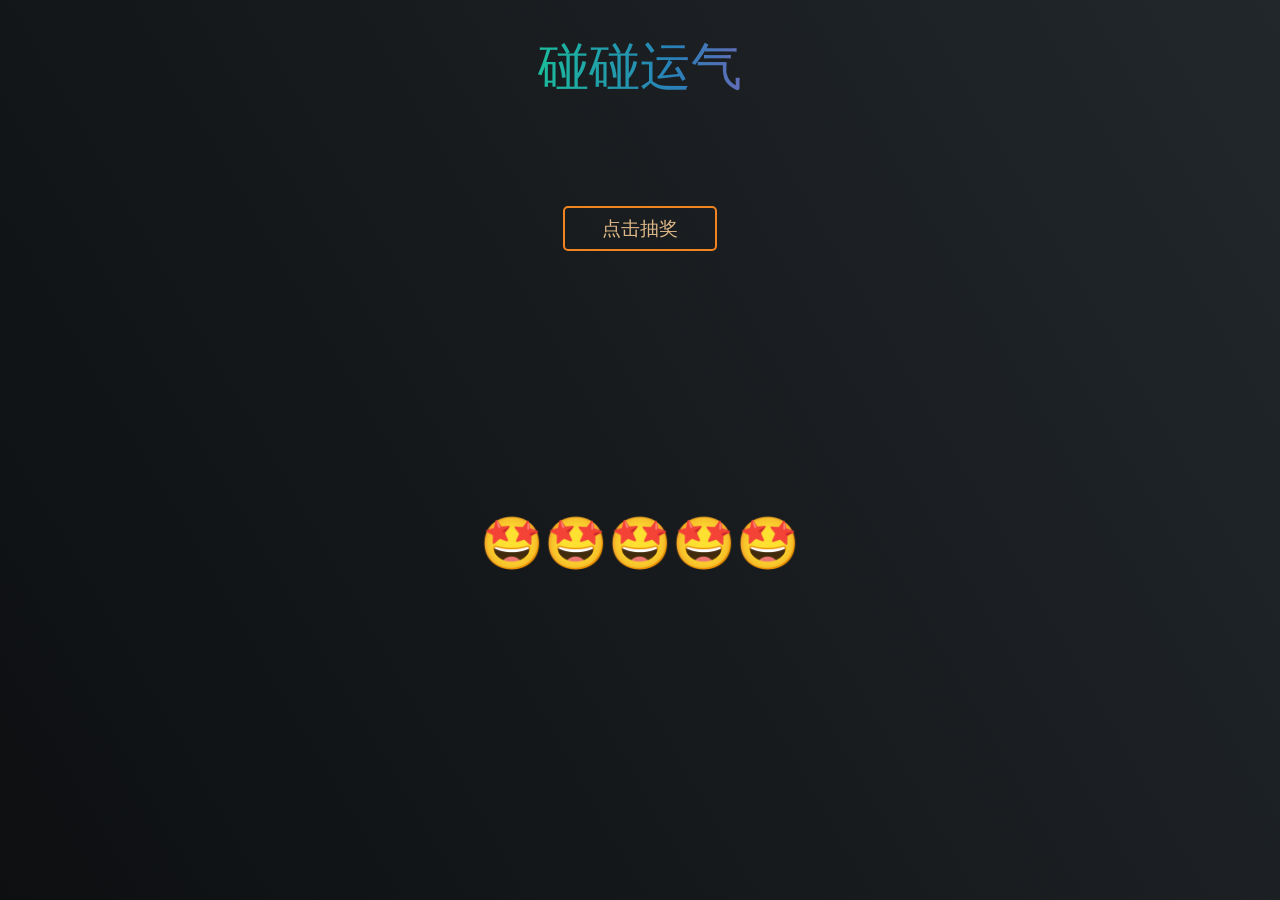
<file: 学校作业/抽奖/index.html>
<!DOCTYPE html>
<html lang="en">
  <head>
    <meta charset="UTF-8" />
    <meta name="viewport" content="width=device-width, initial-scale=1.0" />
    <title>Document</title>
    <link rel="stylesheet" href="./index.css" />
    <script src="./index.js" defer></script>
  </head>
  <body>
    <div class="主盒子">
      <div class="标题">
        <p>碰碰运气</p>
      </div>
      <div class="抽奖按钮">
        <button onclick="抽奖()">
          <p>点击抽奖</p>
        </button>
      </div>
      <div class="抽奖结果">
          <p id="结果">🤩🤩🤩🤩🤩</p>
      </div>
    </div>
  </body>
</html>
</file>
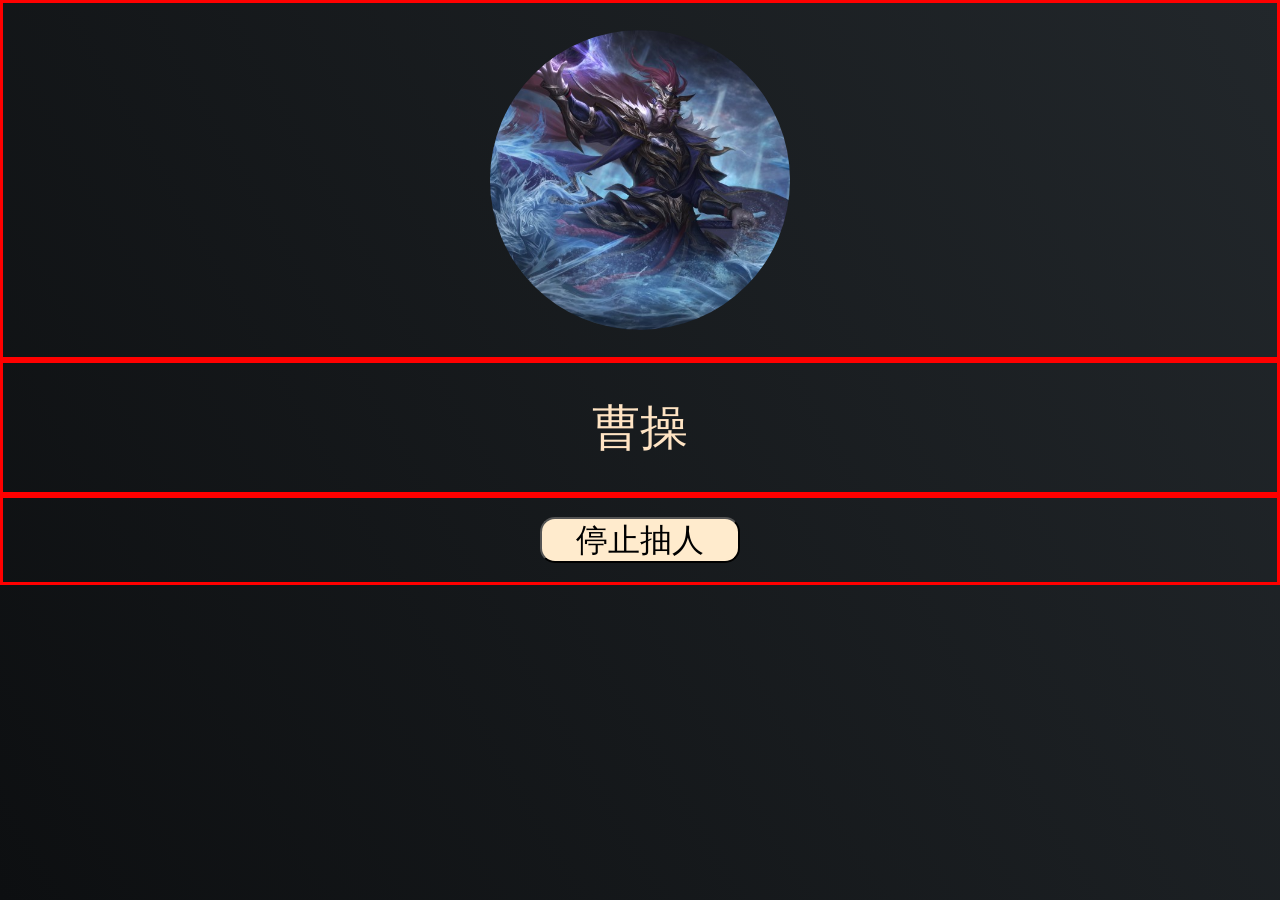
<file: 学校作业/随机选人/index.html>
<!DOCTYPE html>
<html lang="en">
  <head>
    <meta charset="UTF-8" />
    <meta name="viewport" content="width=device-width, initial-scale=1.0" />
    <title>Document</title>
    <link rel="stylesheet" href="./index.css" />
    <script src="./index.js" defer></script>
  </head>
  <body>
    <div class="背景">
      <div class="图片区">
        <img id="person-image" src="" alt="Person Image" />
      </div>
      <div class="名字区">
        <p id="person-name">随机名字</p>
      </div>
      <div class="按钮区">
        <button id="stop-button">停止抽人</button>
      </div>
    </div>
  </body>
</html>
</file>
<file: 学校作业/抽奖/index.css>
*,
*::after,
*::before {
  padding: 0;
  margin: 0;
  box-sizing: border-box;
}

body {
  height: 100vh;
  background-image: linear-gradient(60deg, #0d0f11 0%, #22272b 100%);
}

.主盒子 {
  margin: 0  auto;
  height: 100vh;
  width: 50vw;
}

.标题{
  width: 100%;
  height: 15%;
  display: flex;
  justify-content: center;
  align-items: center;
}

.标题 p:nth-child(1) {
  font-size: 3.2rem;
  background: linear-gradient(270deg, #ff007f, #9b59b6, #2980b9, #1abc9c);
  background-size: 200% 200%;
  background-clip: text;
  color: transparent;
  animation: 标题动画 7s linear infinite;
  transition: font-size 0.3s ease;
}

@media screen and (max-width: 450px) {
  .标题 p:nth-child(1)  {
    font-size: 1.5rem;
  }
}

@keyframes 标题动画 {
  0% {
    background-position: 0% 50%;
  }
  50% {
    background-position: 100% 50%;
  }
  100% {
    background-position: 0% 50%;
  }
}

.抽奖按钮{
  margin-top: 3.8vw;
  width: 100%;
  height: 10%;
  display: flex;
  justify-content: center;
  align-items: center;
}



.抽奖按钮 button:nth-child(1){
  width: 12vw;
  height: 50%;
  background-color: transparent;
  border-radius: 5px;
  border:  solid 2px rgb(240, 132, 32);
  transition: background-image 0.3s ease;
}

@media screen and (max-width: 450px) {
  .抽奖按钮 button:nth-child(1)  {
    width: 24vw;
  }
}


.抽奖按钮 p:nth-child(1){
  font-size: 1.2rem;
  line-height: 50%;
  color: burlywood;
  transition: font-size 0.3s ease;
}

@media screen and (max-width: 600px) {
  .抽奖按钮 p:nth-child(1)  {
    font-size: 0.8rem;
  }
}

.抽奖按钮 button p:nth-child(1){
  position: relative;
  z-index: 1;
}

.抽奖按钮 button:nth-child(1){
  position: relative;
  overflow: hidden;
}

.抽奖按钮 button:nth-child(1)::before {
  content: '';
  position: absolute;
  top: -100%;
  left:0;
  width: 100%;
  height: 100%;
  background-image: linear-gradient(45deg, #ff5f6d, #ffc371, #9be15d, #00a8c5, #cdffeb);
  transition: top 0.5s ease; 
}
.抽奖按钮 button:nth-child(1):hover::before {
  top: 0;
}

.抽奖按钮 button:nth-child(1):hover p{
  color: bisque;
}

.抽奖结果{
  display: flex;
  justify-content: center;
  align-items: center;
  width: 100%;
  height: 60%;
  font-size: 3.2rem;
  color: #ff007f;
  transition: font-size 0.3s ease;
}

@media screen and (max-width: 700px) {
  .抽奖结果 {
    font-size: 0.8rem;
  }
}
</file>
<file: 学校作业/随机选人/index.css>
*,
*::after,
*::before {
  margin: 0;
  padding: 0;
  box-sizing: border-box;
}
.背景 {
  background-image: linear-gradient(60deg, #0d0f11 0%, #22272b 100%);
  position: relative;
  margin: 0 auto;
  height: 100vh;
}

.图片区 {
  display: flex;
  justify-content: center;
  align-items: center;
  height: 40%;
  border: solid red;
}

.图片区 > img {
  width: 500px;
  height: 500px;
  object-fit: cover;
  clip-path: circle(50%);
}

@media screen and (max-height:1200px) {
  .图片区 > img {
    width: 300px;
    height: 300px;
    object-fit: cover;
    clip-path: circle(50%);
  }
}


.名字区 {
  height: 15%;
  display: flex;
  justify-content: center;
  align-items: center;
  border: solid red;
}

.名字区 > p {
  font-size: 3rem;
  color: bisque;
}

.按钮区 {
  height: 10%;
  display: flex;
  justify-content: center;
  align-items: center;
  border: solid red;
}

.按钮区 > button {
  width: 200px;
  height: 55%;
  background-color: blanchedalmond;
  font-size: 2rem;
  border-radius: 15px;
}
</file>
